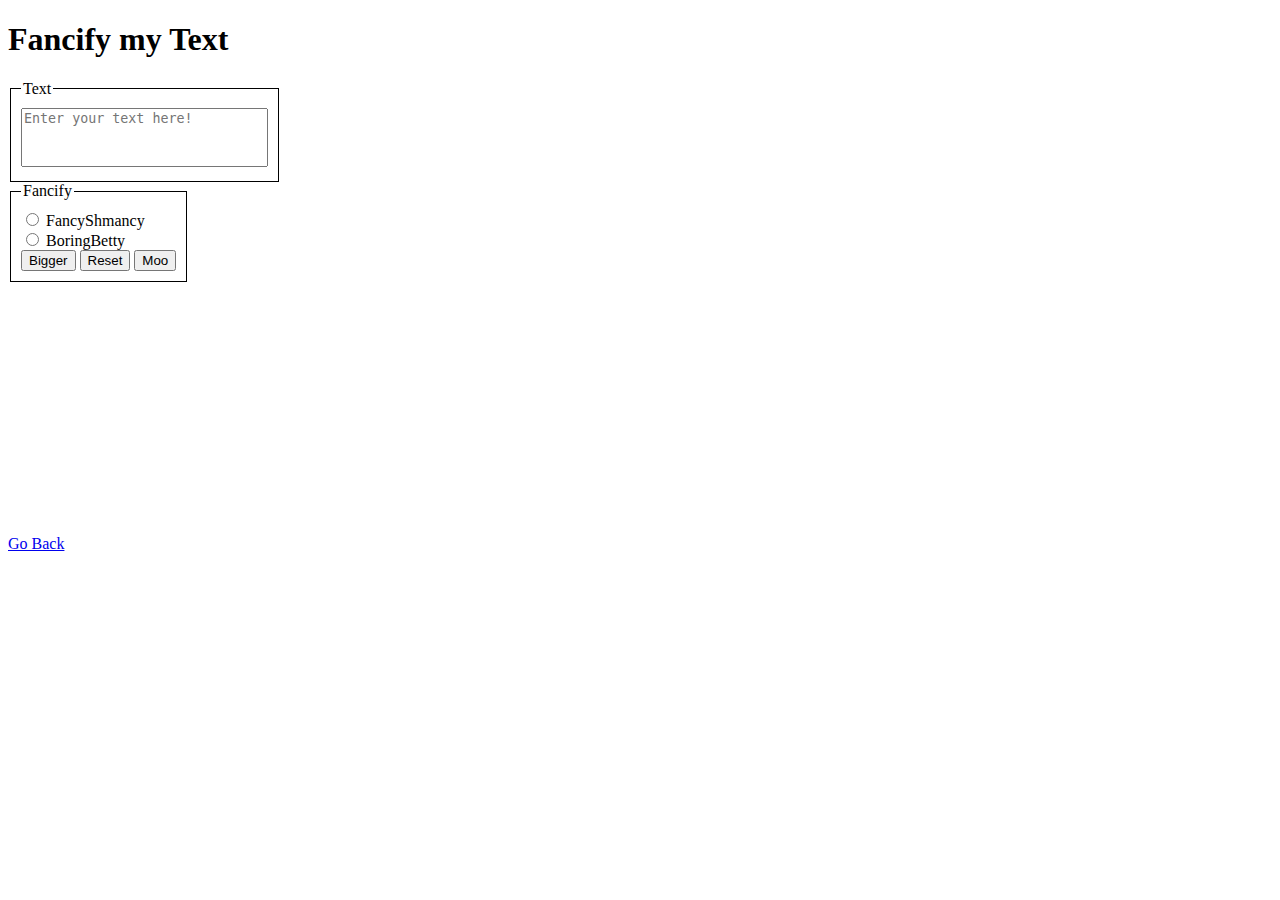
<file: assignment 5.html>
<!DOCTYPE html>
<html>
	<head>
		<title>Fancify Shamcify</title>
		<script src="fancifymytext.js"></script>
        <link rel="stylesheet" href="assignment 5.css">
	</head>
 


	<body>
		<h1>Fancify my Text</h1>
		<fieldset>
            <legend>Text</legend>
            <textarea id="textBoxInput" placeholder="Enter your text here!"></textarea>
        </fieldset>

        <fieldset>
            <legend>Fancify</legend>
            <input type="radio" id="fancyshmancy" name="style" value="fancyshmancy" onchange="applyStyle()"/>
            <label for="fancyshmancy">FancyShmancy</label><br>
        
            <input type="radio" id="boringbetty" name="style" value="boringbetty" onchange="applyStyle()"/>
            <label for="boringbetty">BoringBetty</label><br>

            <button type="button" onClick="biggerText()">Bigger</button>
            <button type="button" >Reset</button>


            <button onClick="moo()">Moo</button>
        </fieldset>
		
	</body>



    <footer>
        <a href="index.html">Go Back</a>

    </footer>
    


</html>
</file>
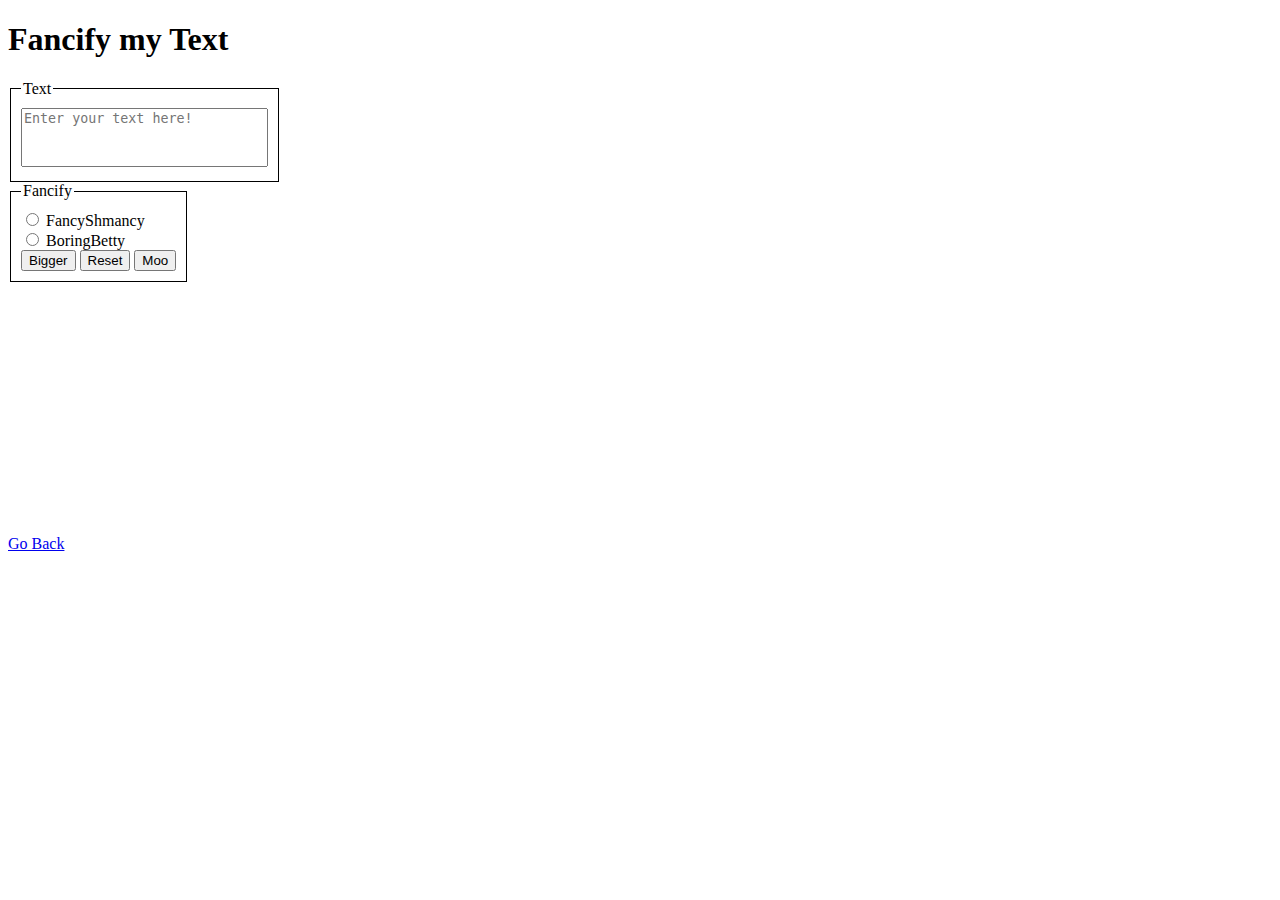
<file: Assignment 5/asst5.html>
<!DOCTYPE html>
<html>
	<head>
		<title>Fancify Shamcify</title>
		<script src="fancifymytext.js"></script>
        <link rel="stylesheet" href="asst5.css">
	</head>
 


	<body>
		<h1>Fancify my Text</h1>
		<fieldset>
            <legend>Text</legend>
            <textarea id="textBoxInput" placeholder="Enter your text here!"></textarea>
        </fieldset>

        <fieldset>
            <legend>Fancify</legend>
            <input type="radio" id="fancyshmancy" name="style" value="fancyshmancy" onchange="applyStyle()"/>
            <label for="fancyshmancy">FancyShmancy</label><br>
        
            <input type="radio" id="boringbetty" name="style" value="boringbetty" onchange="applyStyle()"/>
            <label for="boringbetty">BoringBetty</label><br>

            <button type="button" onClick="biggerText()">Bigger</button>
            <button type="button" >Reset</button>


            <button onClick="moo()">Moo</button>
        </fieldset>
		
	</body>



    <footer>
        <a href="index.html">Go Back</a>

    </footer>
    


</html>
</file>
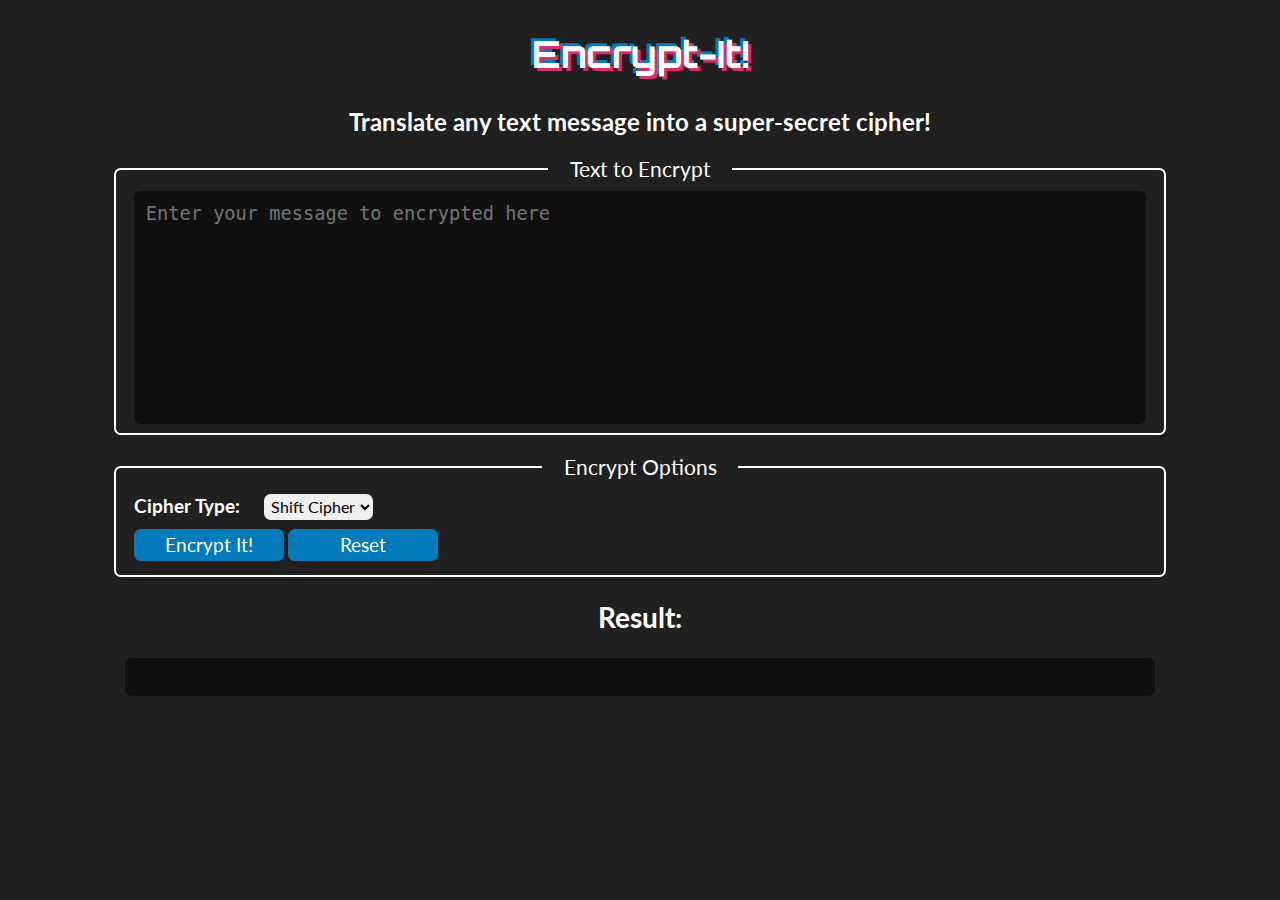
<file: Assignment 5/encrypt-it.html>
<!DOCTYPE >
<html>
  <head>
    <title>Encrypt-It!</title>
    <link rel="stylesheet" href="style.css" />
    <script src="encrypt-it.js"></script>
  </head>


  <body>
    <header>
      <h1>Encrypt-It!</h1>
      <h2>Translate any text message into a super-secret cipher!</h2>
    </header>

    <main>
      <fieldset>
        <legend>Text to Encrypt</legend>
        <textarea id="input-text" rows="10" cols="60" placeholder="Enter your message to encrypted here"></textarea>
      </fieldset>

      <fieldset>
        <legend>Encrypt Options</legend>
        
        <p>
          <strong>Cipher Type: </strong>
          <select id="cipher-type">
            <option value="shift">Shift Cipher</option>
          </select>
        </p>

        <button id="encrypt-it">Encrypt It!</button>
        <button id="reset">Reset</button>
      </fieldset>

      <div id="result-area">
        <h2>Result:</h2>
        <p id="result"></p>
      </div>

    </main>

  </body>
</html>
</file>
<file: assignment 5.css>
textarea {
    width: 30ch;
    height: 4em; 
    resize: none; 
}

fieldset {
    border: 1px solid #000000;
    width: fit-content; 
    padding: 10px;
}



footer{
    padding-top: 20%;
}
</file>
<file: Assignment 5/asst5.css>
textarea {
    width: 30ch;
    height: 4em; 
    resize: none; 
}

fieldset {
    border: 1px solid #000000;
    width: fit-content; 
    padding: 10px;
}



footer{
    padding-top: 20%;
}
</file>
<file: Assignment 5/style.css>
/*
 * This is the stylesheet for encrypt-it
 */

@import url('https://fonts.googleapis.com/css?family=Orbitron|Lato');

/* Typography */

body {
  background-color: #202020;
  color: white;
  font-family: "Lato", sans-serif;
}

button, select {
  font-family: "Lato", sans-serif;
}

button, textarea {
  color: white;
}

h1, h2, legend {
  text-align: center;
}

h1 {
  margin: 30px auto;
  font-size: 28pt;
  font-family: "Orbitron", sans-serif;
  /*
   * If you've never seen text-shadow, open up the Inspector and play around
   * with it a bit!
   */
  text-shadow: 3px 3px #d92b6f, -3px -3px #047ab9;
  /*
   * This here sets the header to do the animation defined by the keyframe rule
   * "glitch", and plays it for 1 second when the page loads
   */
  animation: glitch 1s;
}

legend {
  padding: 0 16pt;
  font-size: 16pt;
}

button, strong, textarea, #result-area {
  font-size: 14pt;
}

strong {
  line-height: 26pt;
}

select {
  padding: 2pt;
  margin: 0 14pt;
  font-size: 12pt;
}

/* Fieldset */

button, fieldset, select, textarea, #result {
  border-radius: 5pt;
}

fieldset {
  width: 80%;
  padding: 7pt 14pt;
  border: 1.5pt solid white;
  margin: 14pt auto;
}

textarea {
  width: 100%;
  padding: 7pt;
  border: 2px solid #101010;
  background-color: #101010;
  /*
   * Disable resize and outline (the blue-y border thing you see when you click
   * on interactive elements on a page. Never remove outline if you are not
   * implementing your own CSS for an element's focused state for
   * accessibility!)
   * Read more at:
   * https://developer.mozilla.org/en-US/docs/Web/CSS/outline#Accessibility_concerns
   */
  resize: none;
  outline: none;
  /*
   * A CSS property that changes the border-color smoothly when the textarea
   * changes state. In this case, when the text area is focused
   */
  transition: border-color 0.5s;
}

textarea:focus {
  border-color: #047ab9;
}

#result {
  width: 80%;
  padding: 7pt;
  min-height: 20px;
  margin: 0 auto;
  background-color: #101010;
}

button, select {
  border: none;
}

button {
  min-width: 150px;
  padding: 5px;
  margin: 5px 0;
  background-color: #047ab9;
  cursor: pointer;
  transition: background-color 0.2s;
}

button:hover {
  background-color: #d92b6f;
}

h2, p {
  animation: fade-in-up 0.5s;
  animation-fill-mode: both;
}

p {
  animation-delay: 0.2s;
  margin: 0;
}

/*
 * The keyframes rule defines a CSS animation. It defines what styles
 * the selected elements take on at certain times.
 */
@keyframes glitch {
  /*
   * Keyframes are defined by percentage, the length of the animation
   * is defined in the animation property, see line 42 in h1 ruleset.
   *
   * Since the length of the animation is 1s, 0% is the start time (0s)
   * 15% represents 15% of 1s (0.15s) and so on.
   */
  0% {
    /* heading is hidden at this point */
    opacity: 0;
    text-shadow: none;
  }
  15% {
    /* text-shadow starts small */
    text-shadow: 1px 1px #d92b6f, -1px -1px #047ab9;
  }
  35% {
    /* text-shadow at max expansion */
    text-shadow: 10px 10px #047ab9, -10px -10px #d92b6f;
  }
  65% {
    /* text-shadow squeeze back but over shoots */
    text-shadow: 1px 1px #d92b6f, -1px -1px #047ab9;
  }
  100% {
    /* heading is fully revealed */
    opacity: 1;
    /* text-shadow's final position*/
    text-shadow: 3px 3px #d92b6f, -3px -3px #047ab9;
  }
}

/*
 * A simpler keyframe rule, where 'from' is the same as 0%, and 'to' is the same
 * as 100%
 */
@keyframes fade-in-up {
  from {
    transform: translateY(8pt);
    opacity: 0;
  }
  to {
    transform: none;
    opacity: 1;
  }
}
</file>
